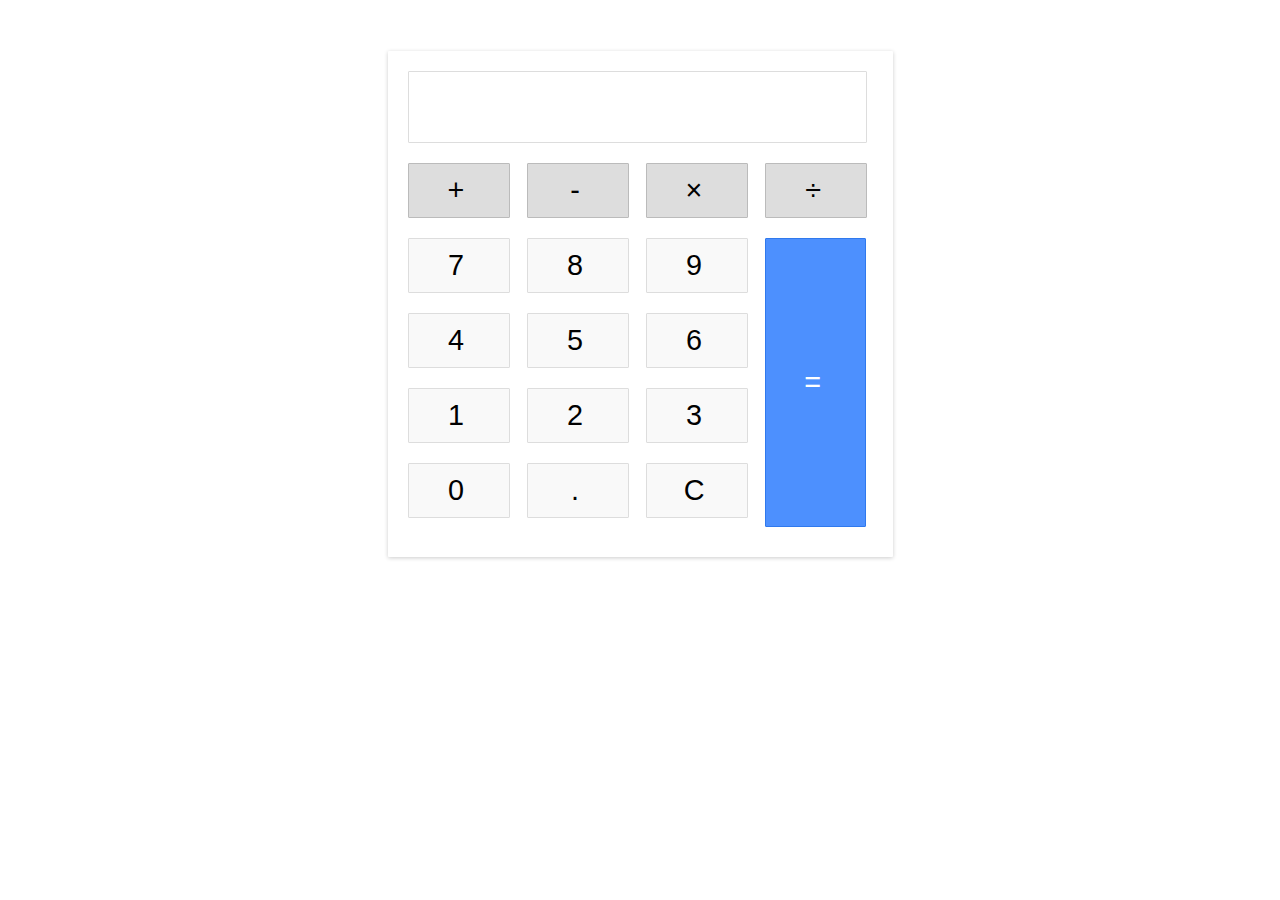
<file: index.html>
<head>
<title>Calculator</title>
  <link rel="stylesheet" href="cal.css">
  </head>
<body>
<div class="calculator">
  <div class="input" id="input"></div>
  <div class="buttons">
    <div class="operators">
      <div>+</div>
      <div>-</div>
      <div>&times;</div>
      <div>&divide;</div>
    </div>
    <div class="leftPanel">
      <div class="numbers">
        <div>7</div>
        <div>8</div>
        <div>9</div>
      </div>
      <div class="numbers">
        <div>4</div>
        <div>5</div>
        <div>6</div>
      </div>
      <div class="numbers">
        <div>1</div>
        <div>2</div>
        <div>3</div>
      </div>
      <div class="numbers">
        <div>0</div>
        <div>.</div>
        <div id="clear">C</div>
      </div>
    </div>
    <div class="equal" id="result">=</div>
  </div>
</div>
<script src="calc.js"></script>
</body>
</file>
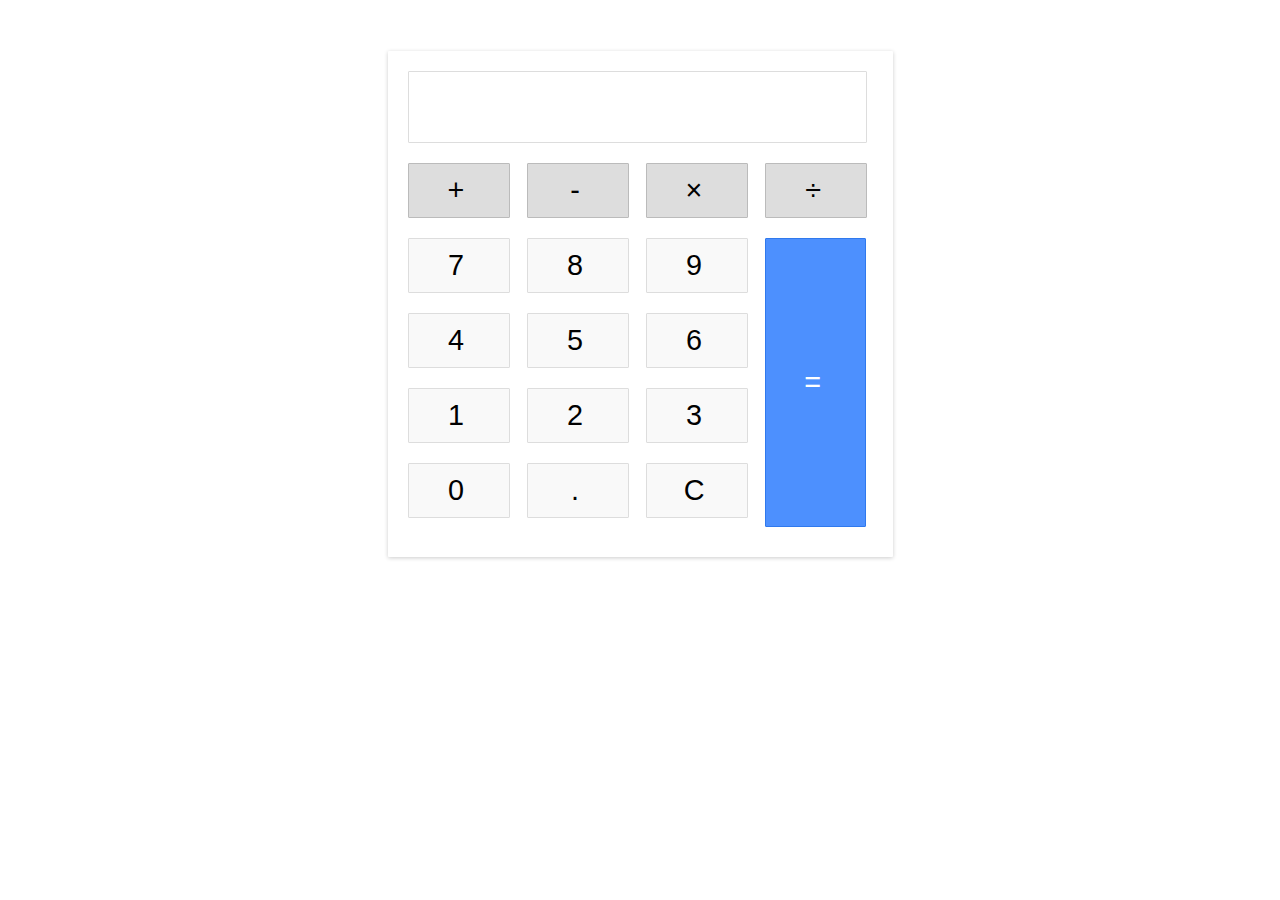
<file: calci.html>
<head>
<title>Calculator</title>
  <link rel="stylesheet" href="cal.css">
  </head>
<body>
<div class="calculator">
  <div class="input" id="input"></div>
  <div class="buttons">
    <div class="operators">
      <div>+</div>
      <div>-</div>
      <div>&times;</div>
      <div>&divide;</div>
    </div>
    <div class="leftPanel">
      <div class="numbers">
        <div>7</div>
        <div>8</div>
        <div>9</div>
      </div>
      <div class="numbers">
        <div>4</div>
        <div>5</div>
        <div>6</div>
      </div>
      <div class="numbers">
        <div>1</div>
        <div>2</div>
        <div>3</div>
      </div>
      <div class="numbers">
        <div>0</div>
        <div>.</div>
        <div id="clear">C</div>
      </div>
    </div>
    <div class="equal" id="result">=</div>
  </div>
</div>
<script src="calc.js"></script>
</body>
</file>
<file: cal.css>
body {
  width: 505px;
  margin: 4% auto;
  font-family: 'Source Sans Pro', sans-serif;
  letter-spacing: 5px;
  font-size: 1.8rem;
  -moz-user-select: none;
  -webkit-user-select: none;
  -ms-user-select: none;
}

.calculator {
  padding: 20px;
  -webkit-box-shadow: 0px 1px 4px 0px rgba(0, 0, 0, 0.2);
  box-shadow: 0px 1px 4px 0px rgba(0, 0, 0, 0.2);
  border-radius: 1px;
}

.input {
  border: 1px solid #ddd;
  border-radius: 1px;
  height: 60px;
  padding-right: 15px;
  padding-top: 10px;
  text-align: right;
  margin-right: 6px;
  font-size: 2.5rem;
  overflow-x: auto;
  transition: all .2s ease-in-out;
}

.input:hover {
  border: 1px solid #bbb;
  -webkit-box-shadow: inset 0px 1px 4px 0px rgba(0, 0, 0, 0.2);
  box-shadow: inset 0px 1px 4px 0px rgba(0, 0, 0, 0.2);
}

.buttons {}

.operators {}

.operators div {
  display: inline-block;
  border: 1px solid #bbb;
  border-radius: 1px;
  width: 80px;
  text-align: center;
  padding: 10px;
  margin: 20px 4px 10px 0;
  cursor: pointer;
  background-color: #ddd;
  transition: border-color .2s ease-in-out, background-color .2s, box-shadow .2s;
}

.operators div:hover {
  background-color: #ddd;
  -webkit-box-shadow: 0px 1px 4px 0px rgba(0, 0, 0, 0.2);
  box-shadow: 0px 1px 4px 0px rgba(0, 0, 0, 0.2);
  border-color: #aaa;
}

.operators div:active {
  font-weight: bold;
}

.leftPanel {
  display: inline-block;
}

.numbers div {
  display: inline-block;
  border: 1px solid #ddd;
  border-radius: 1px;
  width: 80px;
  text-align: center;
  padding: 10px;
  margin: 10px 4px 10px 0;
  cursor: pointer;
  background-color: #f9f9f9;
  transition: border-color .2s ease-in-out, background-color .2s, box-shadow .2s;
}

.numbers div:hover {
  background-color: #f1f1f1;
  -webkit-box-shadow: 0px 1px 4px 0px rgba(0, 0, 0, 0.2);
  box-shadow: 0px 1px 4px 0px rgba(0, 0, 0, 0.2);
  border-color: #bbb;
}

.numbers div:active {
  font-weight: bold;
}

div.equal {
  display: inline-block;
  border: 1px solid #3079ED;
  border-radius: 1px;
  width: 17%;
  text-align: center;
  padding: 127px 10px;
  margin: 10px 6px 10px 0;
  vertical-align: top;
  cursor: pointer;
  color: #FFF;
  background-color: #4d90fe;
  transition: all .2s ease-in-out;
}

div.equal:hover {
  background-color: #307CF9;
  -webkit-box-shadow: 0px 1px 4px 0px rgba(0, 0, 0, 0.2);
  box-shadow: 0px 1px 4px 0px rgba(0, 0, 0, 0.2);
  border-color: #1857BB;
}

div.equal:active {
  font-weight: bold;
}
</file>
